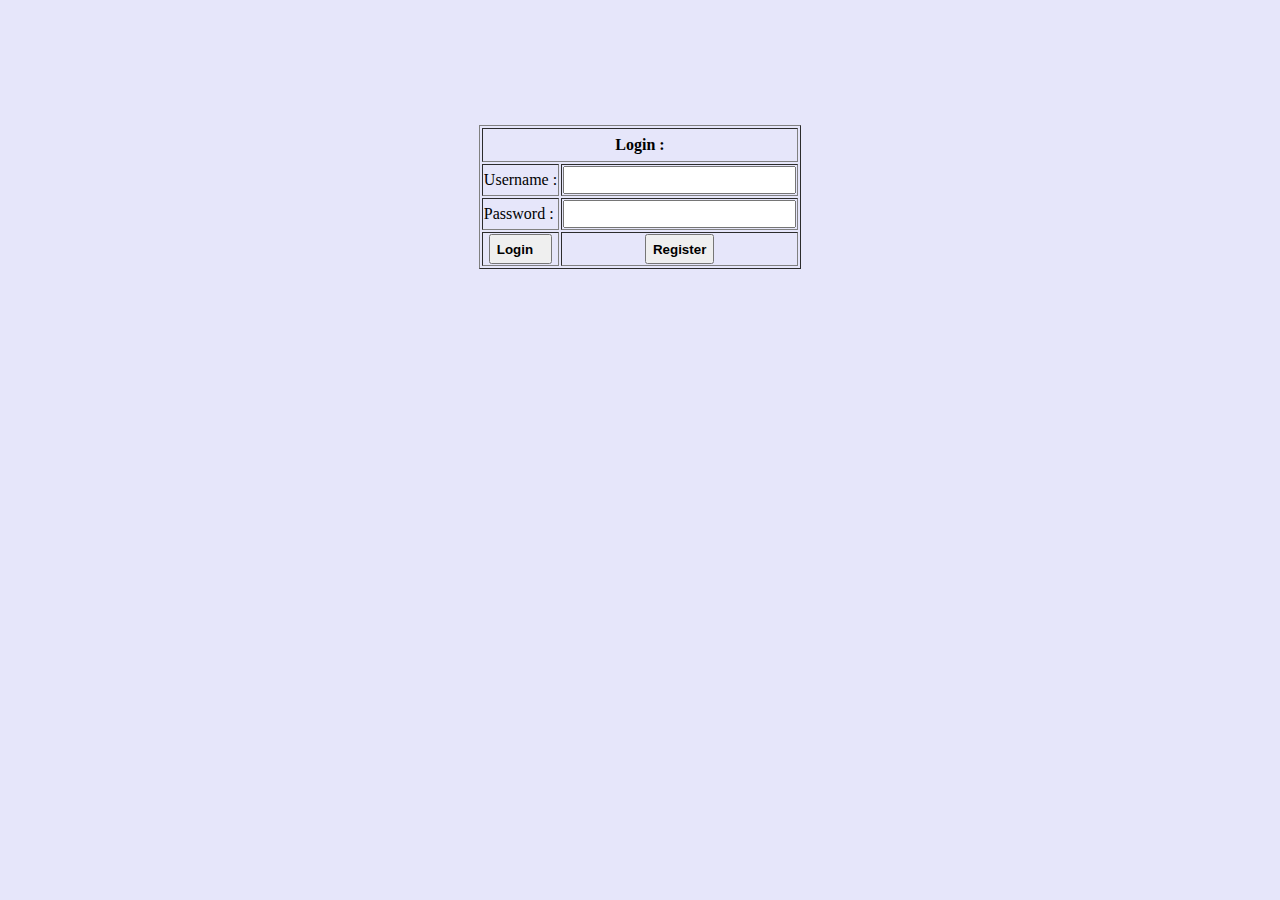
<file: index.html>
<!DOCTYPE HTML>
<html>
<head>
<title>	Login </title>
</head>
<body bgcolor="#E6E6FA" style="margin-top: 125px">
<form action="register.html">
<center>
<table border="1" style="margin: 0px auto;">
<tr> <td colspan="2" style="text-align: center; font-weight: bold; height:30px;">Login :</td>
</tr>
<tr>
<td style="text-align: center">Username :</td>
<td><input type="text" name="username" style="height: 22px; width: 225px"></td>
</tr>
<td>Password :</td>
<td><input type="text" name="passwod" style="height: 22px; width: 225px"></td>

</tr>
	<td style="text-align: center"><input type="submit" value="Login   " style="margin: 0px auto;height: 30px; font-weight: bold;"></td>
	<td style="text-align: center"><input type="submit" value="Register" style="height: 30px; font-weight: bold;"></td>
</tr>
</table>
</center>
</form>
</body>
</html>
</file>
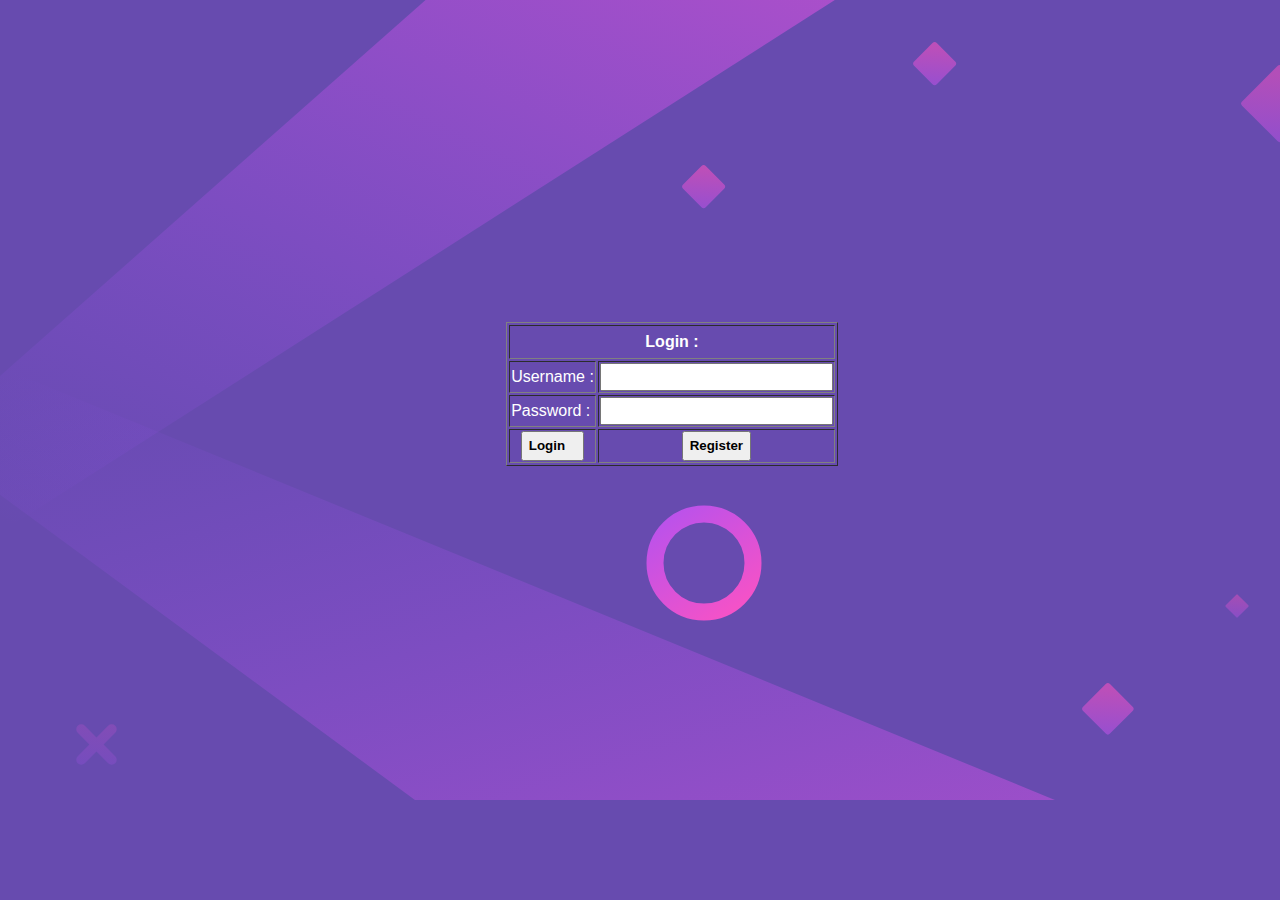
<file: CSS/index.html>
<!DOCTYPE HTML>
<html>
<head>
    <link rel="stylesheet" href="styles.css">
<title>	Login </title>
</head>
<body>
    <div class="first-container">
        <img class="background-image" src="bg-desktop.svg" alt="">

        <div class="form-container">
            <form class="form" action="register.html">
                <table border="1" style="margin: 0px auto;">
                <tr> <td colspan="2" style="text-align: center; font-weight: bold; height:30px;">Login :</td>
                </tr>
                <tr>
                <td style="text-align: center">Username :</td>
                <td><input type="text" name="username" style="height: 22px; width: 225px"></td>
                </tr>
                <td>Password :</td>
                <td><input type="text" name="passwod" style="height: 22px; width: 225px"></td>
                
                </tr>
                    <td style="text-align: center"><input type="submit" value="Login   " style="margin: 0px auto;height: 30px; font-weight: bold;"></td>
                    <td style="text-align: center"><input type="submit" value="Register" style="height: 30px; font-weight: bold;"></td>
                </tr>
                </table>
                </form>
        </div>
    </div>
        
        

</body>
</html>
</file>
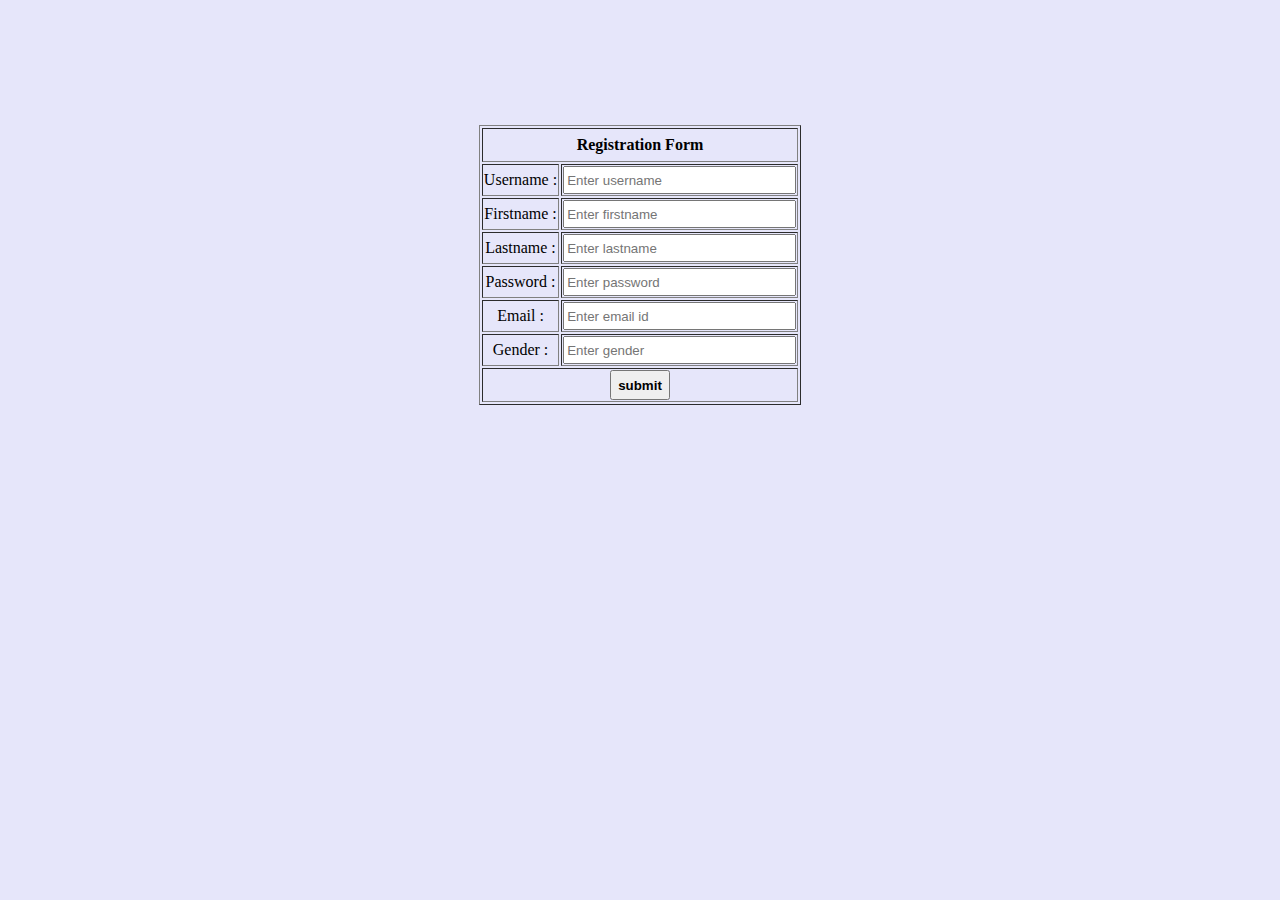
<file: register.html>
<!DOCTYPE HTML>
<html>
<head>
	<title>Register Form </title>
	<style type="text/css"></style>
</head>
<body bgcolor="#E6E6FA" style="margin-top: 125px;">
	
	<form action="register_logic.php" method="POST">
	<table border="1" style="margin: 0px auto;">
		<tr> 
			<td colspan="2" style="text-align: center; font-weight: bold; height:30px;">Registration Form</td>
		</tr>
		<tr>
			<td style="text-align: center;">Username :</td>
			<td><input type="text" placeholder="Enter username" name="username" required style="height: 22px; width: 225px"></td>
		</tr>
		<tr>
			<td style="text-align: center;">Firstname :</td>
			<td><input type="text" placeholder="Enter firstname" name="firstname" required style="height: 22px; width: 225px"></td>
		</tr>
		<tr>
			<td style="text-align: center;">Lastname :</td>
			<td><input type="text" placeholder="Enter lastname" name="lastname" required style="height: 22px; width: 225px"></td>
		</tr>
		<tr>
			<td style="text-align: center;">Password :</td>
			<td><input type="password" placeholder="Enter password" name="password" required style="height: 22px; width: 225px"></td>
		</tr>
		<tr>
			<td style="text-align: center;">Email :</td>
			<td><input type="email" placeholder="Enter email id" name="email" required style="height: 22px; width: 225px"></td>
		</tr>
			<td style="text-align: center;">Gender :</td>
			<td><input type="text" placeholder="Enter gender" name="gender" required style="height: 22px; width: 225px"></td>
		</tr>
		<tr>
			<td colspan="2" style="text-align: center;"><input type="Submit" value="submit" style="height: 30px; font-weight: bold;"></td>
		</tr>
	</table>
</form>
</body>
</html>
</file>
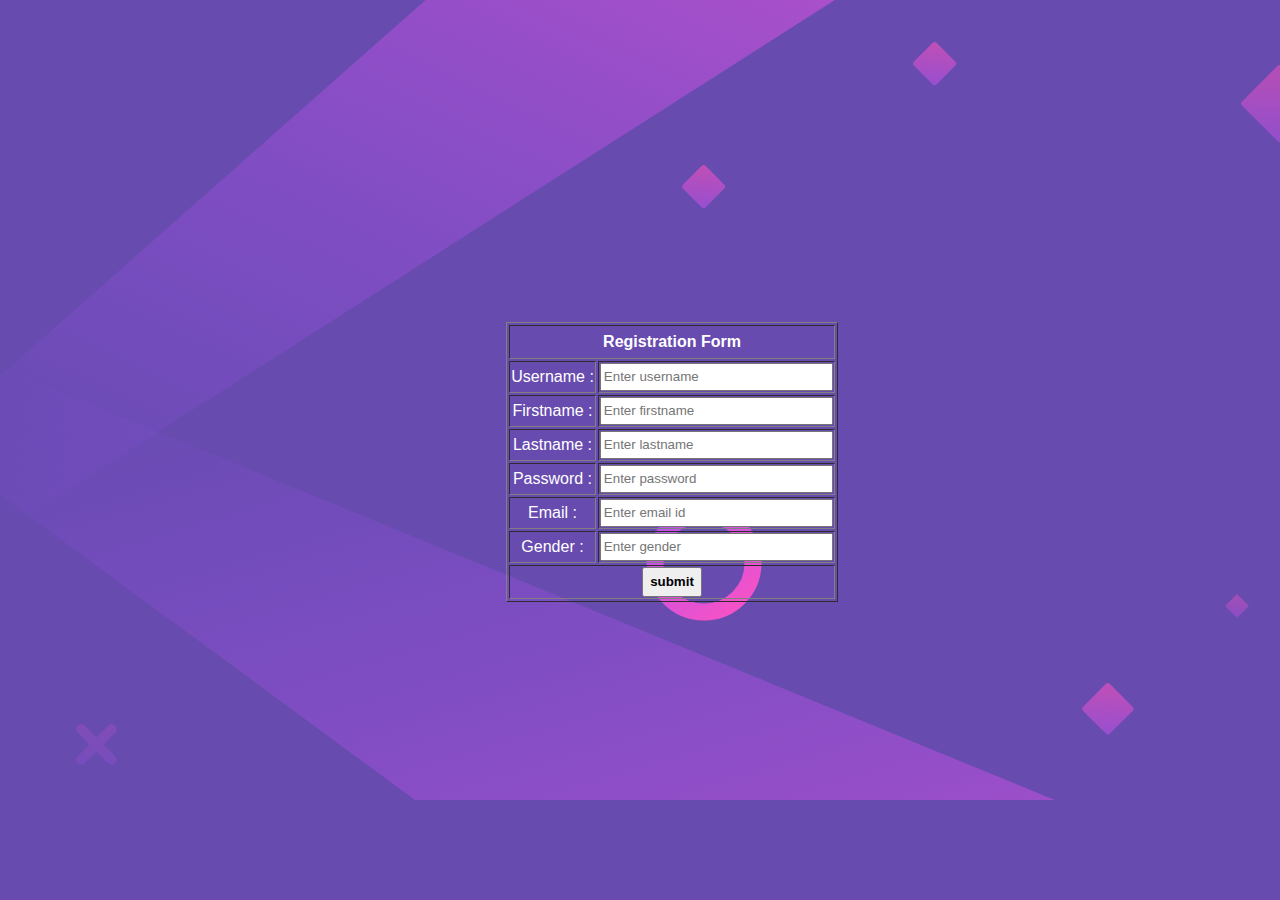
<file: CSS/register.html>
<!DOCTYPE HTML>
<html>
<head>
	<title>Register Form </title>
	<style type="text/css"></style>
	<link rel="stylesheet" href="styles.css">
</head>
<body>
	<div class="first-container">
		<img class="background-image" src="bg-desktop.svg" alt="">

		<div class="form-container">
			<form action="register_logic.php" method="POST">
				<table border="1" style="margin: 0px auto;">
					<tr> 
						<td colspan="2" style="text-align: center; font-weight: bold; height:30px;">Registration Form</td>
					</tr>
					<tr>
						<td style="text-align: center;">Username :</td>
						<td><input type="text" placeholder="Enter username" name="username" required style="height: 22px; width: 225px"></td>
					</tr>
					<tr>
						<td style="text-align: center;">Firstname :</td>
						<td><input type="text" placeholder="Enter firstname" name="firstname" required style="height: 22px; width: 225px"></td>
					</tr>
					<tr>
						<td style="text-align: center;">Lastname :</td>
						<td><input type="text" placeholder="Enter lastname" name="lastname" required style="height: 22px; width: 225px"></td>
					</tr>
					<tr>
						<td style="text-align: center;">Password :</td>
						<td><input type="password" placeholder="Enter password" name="password" required style="height: 22px; width: 225px"></td>
					</tr>
					<tr>
						<td style="text-align: center;">Email :</td> 
						<td><input type="email" placeholder="Enter email id" name="email" required style="height: 22px; width: 225px"></td>
					</tr>
						<td style="text-align: center;">Gender :</td>
						<td><input type="text" placeholder="Enter gender" name="gender" required style="height: 22px; width: 225px"></td>
					</tr>
					<tr>
						<td colspan="2" style="text-align: center;"><input type="Submit" value="submit" style="height: 30px; font-weight: bold;"></td>
					</tr>
				</table>
			</form>
		</div>
		
	</div>	
	
</body>
</html>
</file>
<file: CSS/styles.css>
body {
    background-color: hsl(257, 40%, 49%);
    font-family: 'Open Sans', sans-serif;
    margin: 0;
}

.first-container { 
    position: relative;
    width: 100vw;
}

.form-container {
    position: absolute;
    left: 35%;
    top: 40%;
    width: 35%;
    color: white;
}
</file>
